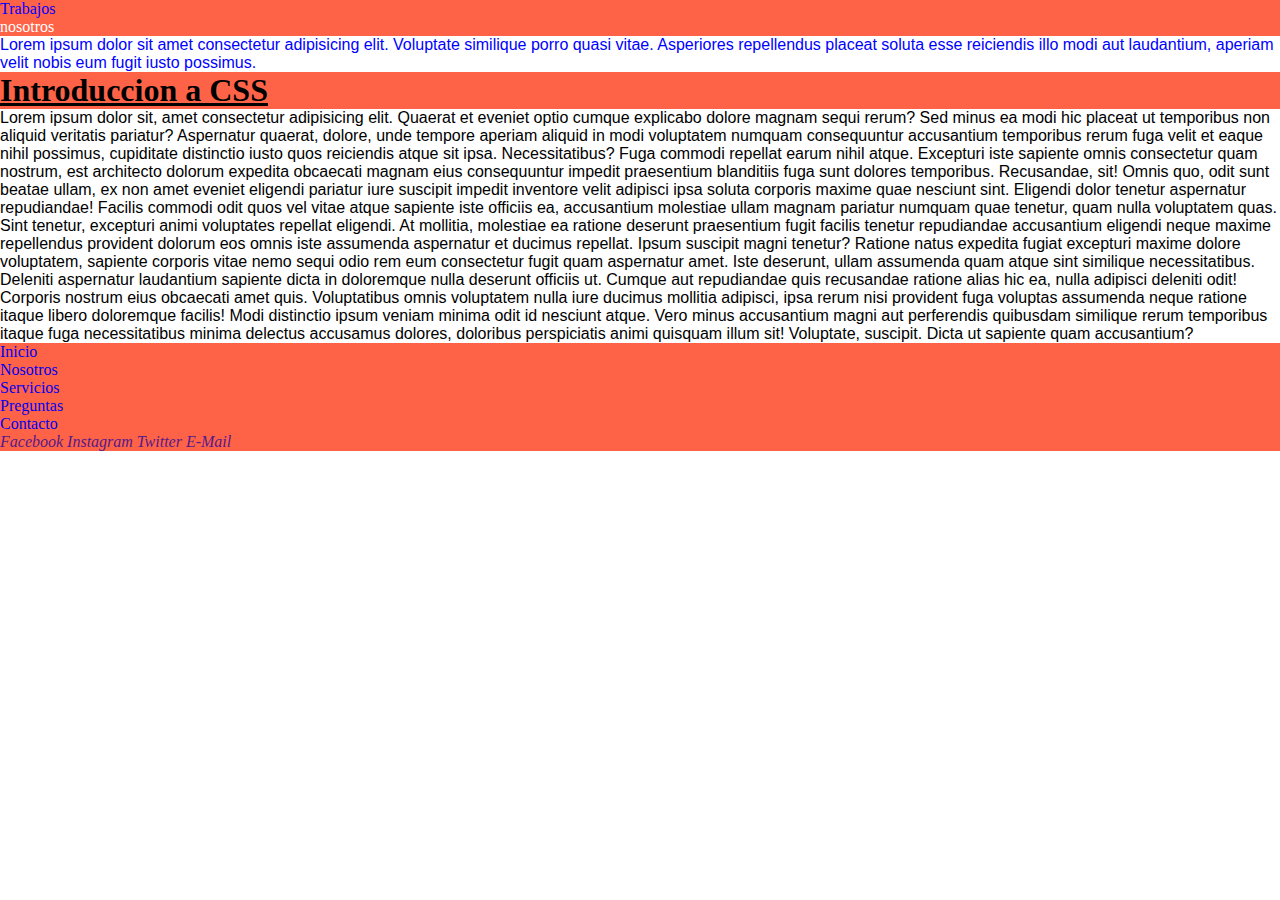
<file: index.html>
<!DOCTYPE html>
<html lang="en">
<head>
    <meta charset="UTF-8">
    <meta http-equiv="X-UA-Compatible" content="IE=edge">
    <meta name="viewport" content="width=device-width, initial-scale=1.0">

    <!-- CSS -->
    <link rel="stylesheet" href="style.css">

    
    <title>La clase naked</title>
</head>
<body>

    <!-- Header  -->
    <header>
        <nav class="navbar">
            <ul id="listas">
                <li>
                    <a href="#trabajos" class="parrafo-header">Trabajos</a>
                </li>
                <li>nosotros</li>
                <li></li>
                <li></li>
            </ul>
        </nav>

        <p class="parrafo-header">
            Lorem ipsum dolor sit amet consectetur adipisicing elit. 
            Voluptate similique porro quasi vitae. Asperiores repellendus 
            placeat soluta esse reiciendis illo modi aut laudantium, 
            aperiam velit nobis eum fugit iusto possimus.
        </p>

    </header>

    <!-- Fin Header -->

    <!-- Seccion uno -->

    <section id="trabajos">
        <h1>Introduccion a CSS</h1>
        <p>
            Lorem ipsum dolor sit, amet consectetur adipisicing elit. Quaerat et eveniet optio cumque explicabo dolore magnam sequi rerum? Sed minus ea modi hic placeat ut temporibus non aliquid veritatis pariatur?
            Aspernatur quaerat, dolore, unde tempore aperiam aliquid in modi voluptatem numquam consequuntur accusantium temporibus rerum fuga velit et eaque nihil possimus, cupiditate distinctio iusto quos reiciendis atque sit ipsa. Necessitatibus?
            Fuga commodi repellat earum nihil atque. Excepturi iste sapiente omnis consectetur quam nostrum, est architecto dolorum expedita obcaecati magnam eius consequuntur impedit praesentium blanditiis fuga sunt dolores temporibus. Recusandae, sit!
            Omnis quo, odit sunt beatae ullam, ex non amet eveniet eligendi pariatur iure suscipit impedit inventore velit adipisci ipsa soluta corporis maxime quae nesciunt sint. Eligendi dolor tenetur aspernatur repudiandae!
            Facilis commodi odit quos vel vitae atque sapiente iste officiis ea, accusantium molestiae ullam magnam pariatur numquam quae tenetur, quam nulla voluptatem quas. Sint tenetur, excepturi animi voluptates repellat eligendi.
            At mollitia, molestiae ea ratione deserunt praesentium fugit facilis tenetur repudiandae accusantium eligendi neque maxime repellendus provident dolorum eos omnis iste assumenda aspernatur et ducimus repellat. Ipsum suscipit magni tenetur?
            Ratione natus expedita fugiat excepturi maxime dolore voluptatem, sapiente corporis vitae nemo sequi odio rem eum consectetur fugit quam aspernatur amet. Iste deserunt, ullam assumenda quam atque sint similique necessitatibus.
            Deleniti aspernatur laudantium sapiente dicta in doloremque nulla deserunt officiis ut. Cumque aut repudiandae quis recusandae ratione alias hic ea, nulla adipisci deleniti odit! Corporis nostrum eius obcaecati amet quis.
            Voluptatibus omnis voluptatem nulla iure ducimus mollitia adipisci, ipsa rerum nisi provident fuga voluptas assumenda neque ratione itaque libero doloremque facilis! Modi distinctio ipsum veniam minima odit id nesciunt atque.
            Vero minus accusantium magni aut perferendis quibusdam similique rerum temporibus itaque fuga necessitatibus minima delectus accusamus dolores, doloribus perspiciatis animi quisquam illum sit! Voluptate, suscipit. Dicta ut sapiente quam accusantium?
        </p>
    </section>

    <footer>
        <ul>
            
            <li><a href="#">Inicio</a></li>
            <li><a href="#">Nosotros</a></li>
            <li><a href="#">Servicios</a></li>
            <li><a href="#">Preguntas</a></li>
            <li><a href="#">Contacto</a></li>
        </ul>

        <a href=""><i>Facebook</i></a>
        <a href=""><i>Instagram</i></a>
        <a href=""><i>Twitter</i></a>
        <a href=""><i>E-Mail</i></a>
    </footer>

</body>
</html>
</file>
<file: style.css>
/* Selector universal que resetea algunos estilos por
 defailt que trae el HTML*/

 * {
     margin: 0;
     padding: 0;
 }


/* Regla @ { }*/

@font-face{
    /* Despues reutilizas en los elementos con el nombre que vos le pusiste */

    font-family: "Roboto-encabezados";
    src: url("roboto-fontfacekit/web-fonts/roboto_bold_macroman/Roboto-Bold-webfont.woff") format("woff");
}

/* Aqui aplicaria la tipografia que cree para usar en los encabezados */
h3 {
    font-family: "Roboto-encabezados"
}


 /* Fonts */
 
 @import url('https://fonts.googleapis.com/css2?family=Nunito&family=Open+Sans&display=swap');

/* selector {
    propiedad: valor;
*/

/* p {
    color: blue;
} */

/* body {
    background-color: cornflowerblue;
} */

h1 {
    text-decoration: underline;
}

/* Clases / el punto . es el simbolo */
.parrafo-header {
    color: blue;
}

/* ID - Se puede usar solo una vez */

/* #trabajos {

} */

li {
    list-style-type: none;
}

a {
    text-decoration: none;
}

/* Header */


/* Fin Header */


/* 
Kebah-case (es la mas comun, la usa bootsrap)
camelCase
snake_case
*/

/* body {
    background-image: url("/img/fondo.jpg");
    background-repeat: no-repeat;
    background-size: cover;
    background-attachment: fixed;
} */

/* Casacada */

header nav ul li {
    color: white;
}

header .navbar #listas li {
    background-color: tomato;
}

/* , */

nav, h1, footer {
    background-color: tomato;
}

p {
    font-family: 'Nunito', sans-serif;

}
</file>
